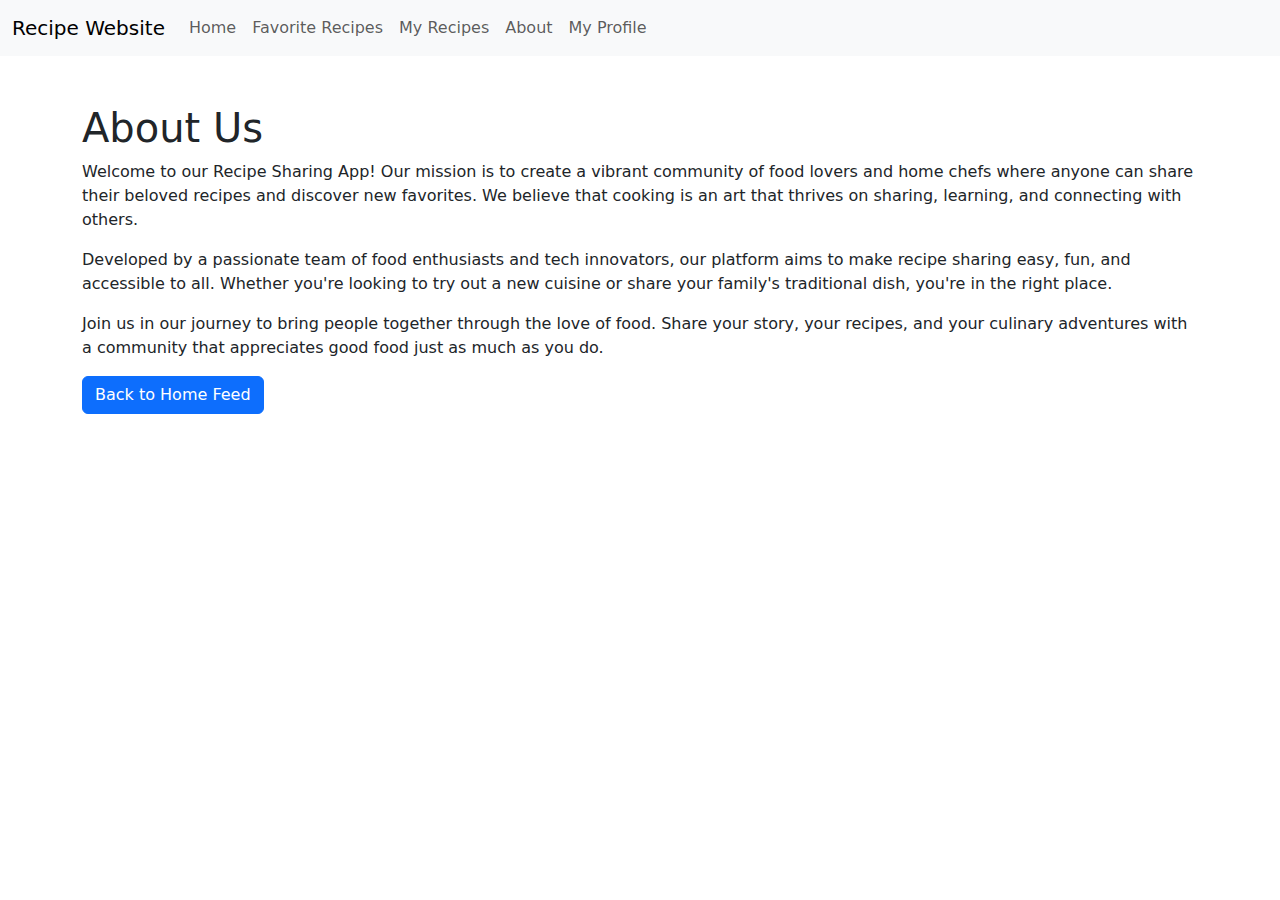
<file: about.html>
<!DOCTYPE html>
<html lang="en">
  <head>
    <meta charset="UTF-8" />
    <meta name="viewport" content="width=device-width, initial-scale=1.0" />
    <title>Recipe Website</title>
    <link
      href="https://cdn.jsdelivr.net/npm/bootstrap@5.3.3/dist/css/bootstrap.min.css"
      rel="stylesheet"
    />
    <link rel="stylesheet" href="style.css" />
  </head>

  <body>
    <nav class="navbar navbar-expand-lg navbar-light bg-light">
      <div class="container-fluid">
        <a class="navbar-brand" href="#">Recipe Website</a>
        <button
          class="navbar-toggler"
          type="button"
          data-bs-toggle="collapse"
          data-bs-target="#navbarNav"
          aria-controls="navbarNav"
          aria-expanded="false"
          aria-label="Toggle navigation"
        >
          <span class="navbar-toggler-icon"></span>
        </button>
        <div class="collapse navbar-collapse" id="navbarNav">
          <ul class="navbar-nav">
            <li class="nav-item">
              <a class="nav-link" href="index.html">Home</a>
            </li>
            <li class="nav-item">
              <a class="nav-link" href="my_favorites.html">Favorite Recipes</a>
            </li>
            <li class="nav-item">
              <a class="nav-link" href="my_recipes.html">My Recipes</a>
            </li>
            <li class="nav-item">
              <a class="nav-link" href="about.html">About</a>
            </li>
            <li class="nav-item">
              <a class="nav-link" href="my_profile.html">My Profile</a>
            </li>
          </ul>
        </div>
      </div>
    </nav>
    <!-- Add About content here -->
    <div class="container my-5">
      <h1>About Us</h1>
      <p>
        Welcome to our Recipe Sharing App! Our mission is to create a vibrant
        community of food lovers and home chefs where anyone can share their
        beloved recipes and discover new favorites. We believe that cooking is
        an art that thrives on sharing, learning, and connecting with others.
      </p>
      <p>
        Developed by a passionate team of food enthusiasts and tech innovators,
        our platform aims to make recipe sharing easy, fun, and accessible to
        all. Whether you're looking to try out a new cuisine or share your
        family's traditional dish, you're in the right place.
      </p>
      <p>
        Join us in our journey to bring people together through the love of
        food. Share your story, your recipes, and your culinary adventures with
        a community that appreciates good food just as much as you do.
      </p>

      <div class="back-button">
        <a href="index.html" class="btn btn-primary">Back to Home Feed</a>
      </div>
    </div>

    <script src="https://cdn.jsdelivr.net/npm/bootstrap@5.3.3/dist/js/bootstrap.bundle.min.js"></script>
  </body>
</html>
</file>
<file: style.css>
.img-container {
  width: 100%;
  height: 200px;
  overflow: hidden;
  display: flex;
  justify-content: center;
  align-items: center;
}
</file>
